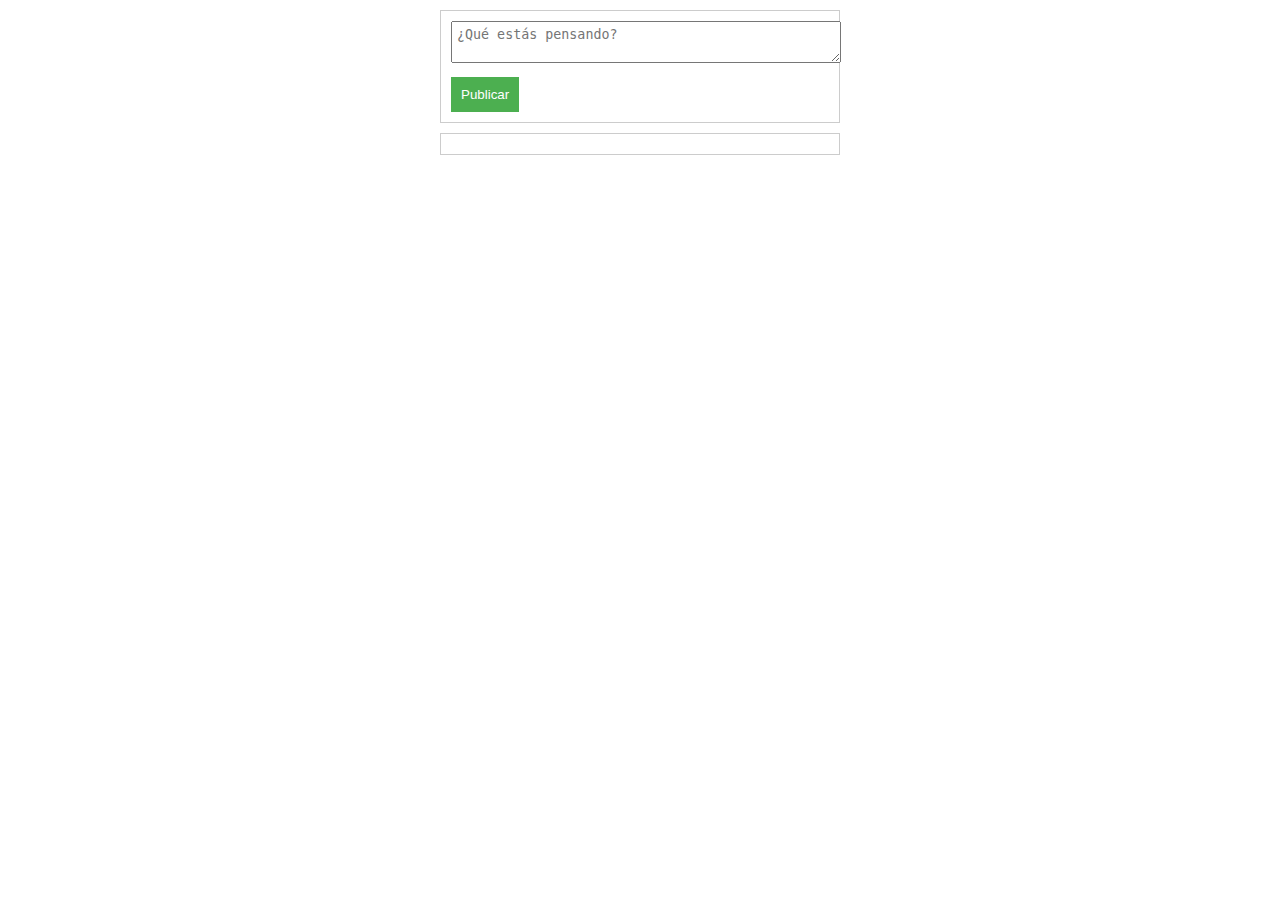
<file: pu.html>
<!DOCTYPE html>
<html>
<head>
    <title>Sistema de Publicaciones Intento 1</title>
    <link rel="stylesheet" type="text/css" href="css/styles.css">
</head>
<body>
    <div id="container">
        <div id="post-box">
            <textarea id="post-text" placeholder="¿Qué estás pensando?"></textarea>
            <button id="post-button">Publicar</button>
        </div>
        <div id="posts">
            <!-- Aquí se mostrarán las publicaciones -->
        </div>
    </div>
    <script src="js/script.js"></script>
</body>
</html>
</file>
<file: css/styles.css>
#container {
    width: 400px;
    margin: 0 auto;
}

#post-box {
    border: 1px solid #ccc;
    padding: 10px;
    margin: 10px 0;
}

#post-text {
    width: 100%;
    padding: 5px;
    margin-bottom: 10px;
}

#post-button {
    background-color: #4CAF50;
    color: white;
    padding: 10px;
    border: none;
    cursor: pointer;
}

#posts {
    border: 1px solid #ccc;
    padding: 10px;
}

.post {
    margin: 10px 0;
    padding: 10px;
    border: 1px solid #ccc;
}
</file>
